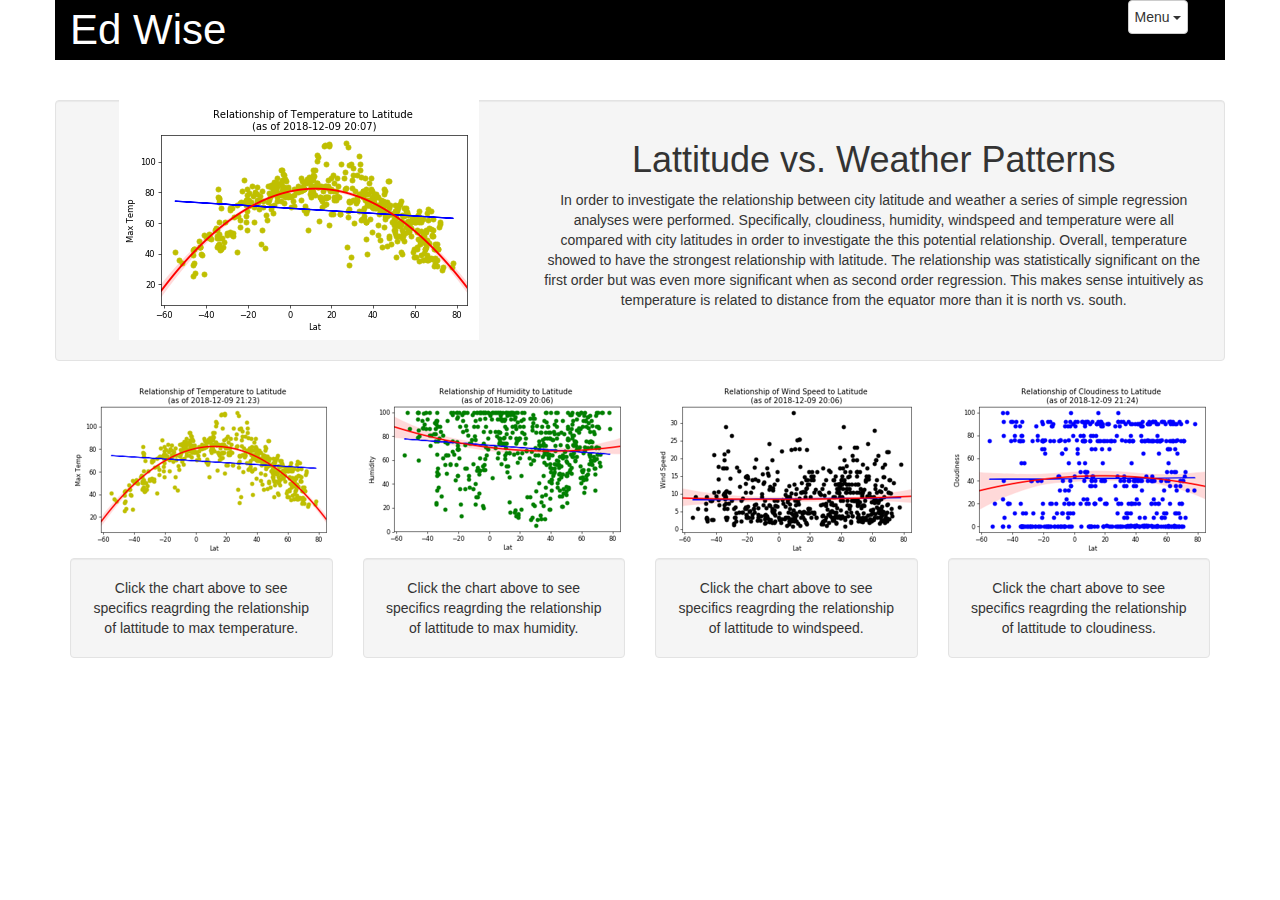
<file: index.html>
<!DOCTYPE html>
<html lang="en-us">

<head>
  <meta charset="UTF-8">
  <link rel="stylesheet" href="https://maxcdn.bootstrapcdn.com/bootstrap/3.3.7/css/bootstrap.min.css" >
  <link rel="stylesheet" href="style.1.css">
</head>






<body>

  <div class="container">
     

    <div class="row" id = "head">
 
          <div class="col-md-11" id = "Title"><a href="index.html" id ="homelink">Ed Wise</a></div>
          
          <div class="float-md-right" id = "menu">
            <div class="dropdown">
              <button class="btn btn-default dropdown-toggle" type="button" id="dropdownMenu1" data-toggle="dropdown" aria-haspopup="true" aria-expanded="true">
                Menu
                <span class="caret"></span>
              </button>
              <ul class="dropdown-menu" aria-labelledby="dropdownMenu1">
                <li><a href="temp.html">Temperature and Latitude</a></li>
                <li><a href="wind.html">Wind Speed and Latitude</a></li>
                <li><a href="clouds.html">Clouds and Latitude</a></li>
                <li><a href="humidity.html">Humidity and Latitude</a></li>
                <li><a href="comp.html">Compare all 4 Charts</a></li>
                <li><a href="data.html">Download the Data</a></li>
                <li role="separator" class="divider"></li>
                <li><a href="index.html" >Back to Home Page</a></li>
              </ul>
            </div> </div>
      </div>
      <div class="row top-buffer"></div>
      <div class="row">
 </div> 
  <div class="row top-buffer" ></div>

<center>
  <div class="row" id = "grid" >

    <div class="col-md-5" >
      <a href="temp.html" target="_self" > 
       <img src="temp_lat2.png" ></a>
     </div>
    <div class="well">
      <h1>Lattitude vs. Weather Patterns</h1>
        <p>
            In order to investigate the relationship between city latitude and weather a series of simple regression analyses were performed. Specifically, cloudiness, humidity, windspeed and temperature were all compared with city latitudes in order to investigate the this potential relationship. Overall, temperature showed to have the strongest relationship with latitude. The relationship was statistically significant on the first order but was even more significant when as second order regression. This makes sense intuitively as temperature is related to distance from the equator more than it is north vs. south.
    </p>
      <div class="row">

          </div>
       
      <div class="row">
          <div class="col-md-5">
           
            </div>
             </div>
             <div class="col-md-5">
    
               </div>

          </div>
        </div>
        <div class="row">
          <div class="col-md-3">
              <a href="temp.html" target="_self" > 
               <img src="temp_lat2_thmb.png" ></a>
             </div>
             <div class="col-md-3">
                <a href="humidity.html" target="_self" > 
                 <img src="humidity_lat_thmb.png" ></a>
               </div>
               <div class="col-md-3">
                <a href="wind.html" target="_self" > 
                 <img src="windspeed_lat_thmb.png" ></a>
               </div>
               <div class="col-md-3">
                <a href="clouds.html" target="_self" > 
                 <img src="cloud_lat_thmb.png" ></a>
               </div> </div>

               <div class="row">
                <div class="col-md-3">
                  <div class="well">Click the chart above to see specifics reagrding the relationship of lattitude to max temperature.</div>
                   </div>
                   <div class="col-md-3">
                     
                        <div class="well">Click the chart above to see specifics reagrding the relationship of lattitude to max humidity.</div>
                     </div>
                     <div class="col-md-3">
                      <div class="well">Click the chart above to see specifics reagrding the relationship of lattitude to windspeed.</div>
                     </div>
                     <div class="col-md-3">
                      <div class="well">Click the chart above to see specifics reagrding the relationship of lattitude to cloudiness.</div>
                     </div> </div>

      </center>
</div>
<script src="https://code.jquery.com/jquery-3.3.1.slim.min.js" integrity="sha384-q8i/X+965DzO0rT7abK41JStQIAqVgRVzpbzo5smXKp4YfRvH+8abtTE1Pi6jizo" crossorigin="anonymous"></script>
<script src="https://cdnjs.cloudflare.com/ajax/libs/popper.js/1.14.3/umd/popper.min.js" integrity="sha384-ZMP7rVo3mIykV+2+9J3UJ46jBk0WLaUAdn689aCwoqbBJiSnjAK/l8WvCWPIPm49" crossorigin="anonymous"></script>
<script src="https://stackpath.bootstrapcdn.com/bootstrap/4.1.3/js/bootstrap.min.js" integrity="sha384-ChfqqxuZUCnJSK3+MXmPNIyE6ZbWh2IMqE241rYiqJxyMiZ6OW/JmZQ5stwEULTy" crossorigin="anonymous"></script>
</body>

</html>
</file>
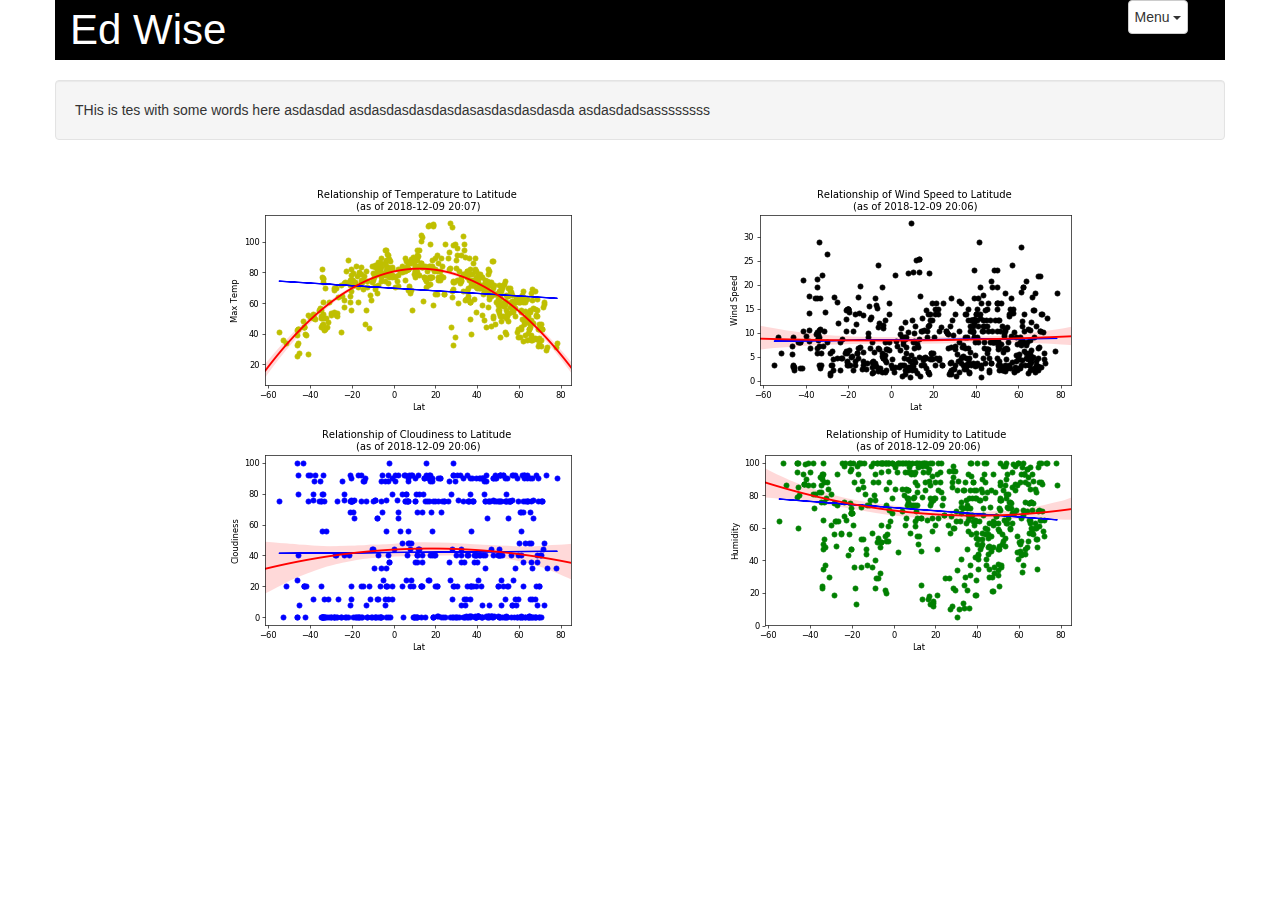
<file: comp.html>
<!DOCTYPE html>
<html lang="en-us">

<head>
  <meta charset="UTF-8">
  <link rel="stylesheet" href="https://maxcdn.bootstrapcdn.com/bootstrap/3.3.7/css/bootstrap.min.css" >
  <link rel="stylesheet" href="style.1.css">
</head>






<body>

  <div class="container">
     

    <div class="row" id = "head">
 
          <div class="col-md-11" id = "Title"><a href="index.html" id ="homelink">Ed Wise</a></div>
          
          <div class="float-md-right" id = "menu">
            <div class="dropdown">
              <button class="btn btn-default dropdown-toggle" type="button" id="dropdownMenu1" data-toggle="dropdown" aria-haspopup="true" aria-expanded="true">
                Menu
                <span class="caret"></span>
              </button>
              <ul class="dropdown-menu" aria-labelledby="dropdownMenu1">
                <li><a href="temp.html">Temperature and Latitude</a></li>
                <li><a href="wind.html">Wind Speed and Latitude</a></li>
                <li><a href="clouds.html">Clouds and Latitude</a></li>
                <li><a href="humidity.html">Humidity and Latitude</a></li>
                <li><a href="comp.html">Compare all 4 Charts</a></li>
                <li><a href="data.html">Download the Data</a></li>
                <li role="separator" class="divider"></li>
                <li><a href="index.html" >Back to Home Page</a></li>
              </ul>
            </div> </div>
      </div>
      <div class="row top-buffer"></div>
      <div class="row">
        <div class="well">THis is tes with some words here asdasdad
    asdasdasdasdasdasasdasdasdasda
    asdasdadsassssssss
  </div> </div> 
  <div class="row top-buffer" ></div>

<center>
  <div class="row" id = "grid" >
    <div class="col-md-1" ></div>
  
      <div class="row">
          <div class="col-md-5" >
           <a href="temp.html" target="_self" > 
            <img src="temp_lat2.png" ></a>
          </div>
         
          <div class="col-md-5">
           <a href="wind.html" target="_self">
            <img src="windspeed_lat.png"  ></a>
          </div> </div>
          <div class="col-md-1" ></div>
      <div class="row">
          <div class="col-md-5">
              <a href="clouds.html" target="_self" > 
               <img src="cloud_lat.png" ></a>
             </div>
             <div class="col-md-5">
                <a href="humidity.html" target="_self" > 
                 <img src="humidity_lat.png" ></a>
               </div>

          </div>
        </div>
      </center>
</div>
<script src="https://code.jquery.com/jquery-3.3.1.slim.min.js" integrity="sha384-q8i/X+965DzO0rT7abK41JStQIAqVgRVzpbzo5smXKp4YfRvH+8abtTE1Pi6jizo" crossorigin="anonymous"></script>
<script src="https://cdnjs.cloudflare.com/ajax/libs/popper.js/1.14.3/umd/popper.min.js" integrity="sha384-ZMP7rVo3mIykV+2+9J3UJ46jBk0WLaUAdn689aCwoqbBJiSnjAK/l8WvCWPIPm49" crossorigin="anonymous"></script>
<script src="https://stackpath.bootstrapcdn.com/bootstrap/4.1.3/js/bootstrap.min.js" integrity="sha384-ChfqqxuZUCnJSK3+MXmPNIyE6ZbWh2IMqE241rYiqJxyMiZ6OW/JmZQ5stwEULTy" crossorigin="anonymous"></script>
</body>

</html>
</file>
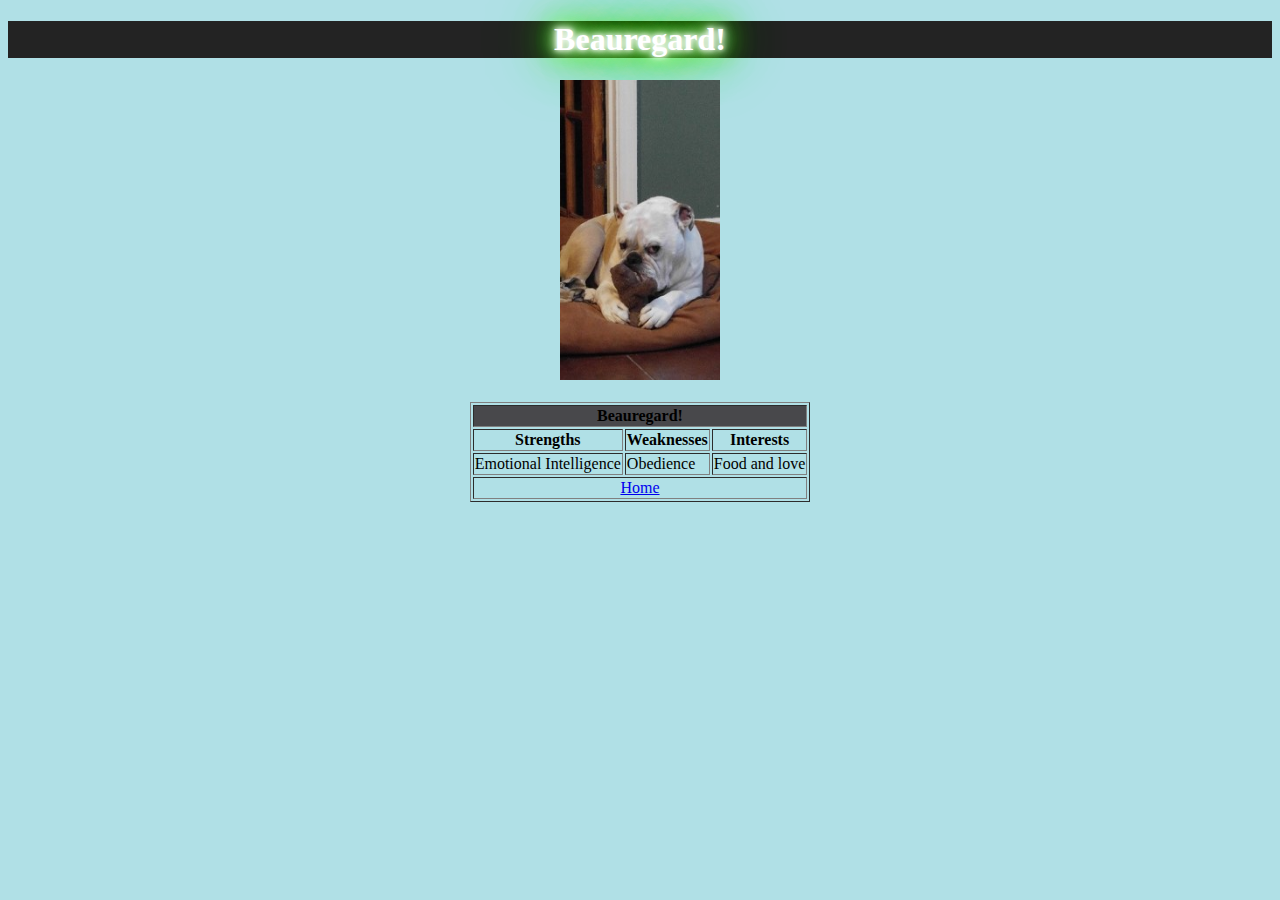
<file: my-first-bonus.html>
<!DOCTYPE html>
<html lang="en-us">
 
    <head>
        <link rel="stylesheet" href="style.css">
        <meta charset=“UTF-8”>
        <title>Beauregard!</title>

   </head>

<body>
    <center>
     
  <!-- Headline -->
  <h1>Beauregard!</h1>
  <!-- Image -->
  <img src="beau.jpg" width="160" height="300">
  <br>
  <br>
  <table border="1">
      <thead>
          <tr>
              <th style="background-color: rgb(72, 72, 75)" colspan="3">Beauregard!</th>
            </tr>
        <tr>
  
          <th>Strengths</th>
          <th>Weaknesses</th>
          <th>Interests</th>
        </tr>
      </thead>
      <tbody>
        <tr>
          <td>Emotional Intelligence</td>
          <td>Obedience</td>
          <td>Food and love</td>
        </tr>

      </tbody>
      <tfoot>
        <tr>
          <td colspan="3">
             <center> <a href="index.html" target="_self">Home</a></center>
          
          </td>
          
          </tr>
      </tfoot>
    </table>
  <br>
  <!-- Link with New Tab -->
  <br>
</center>
</body>

</html>
</file>
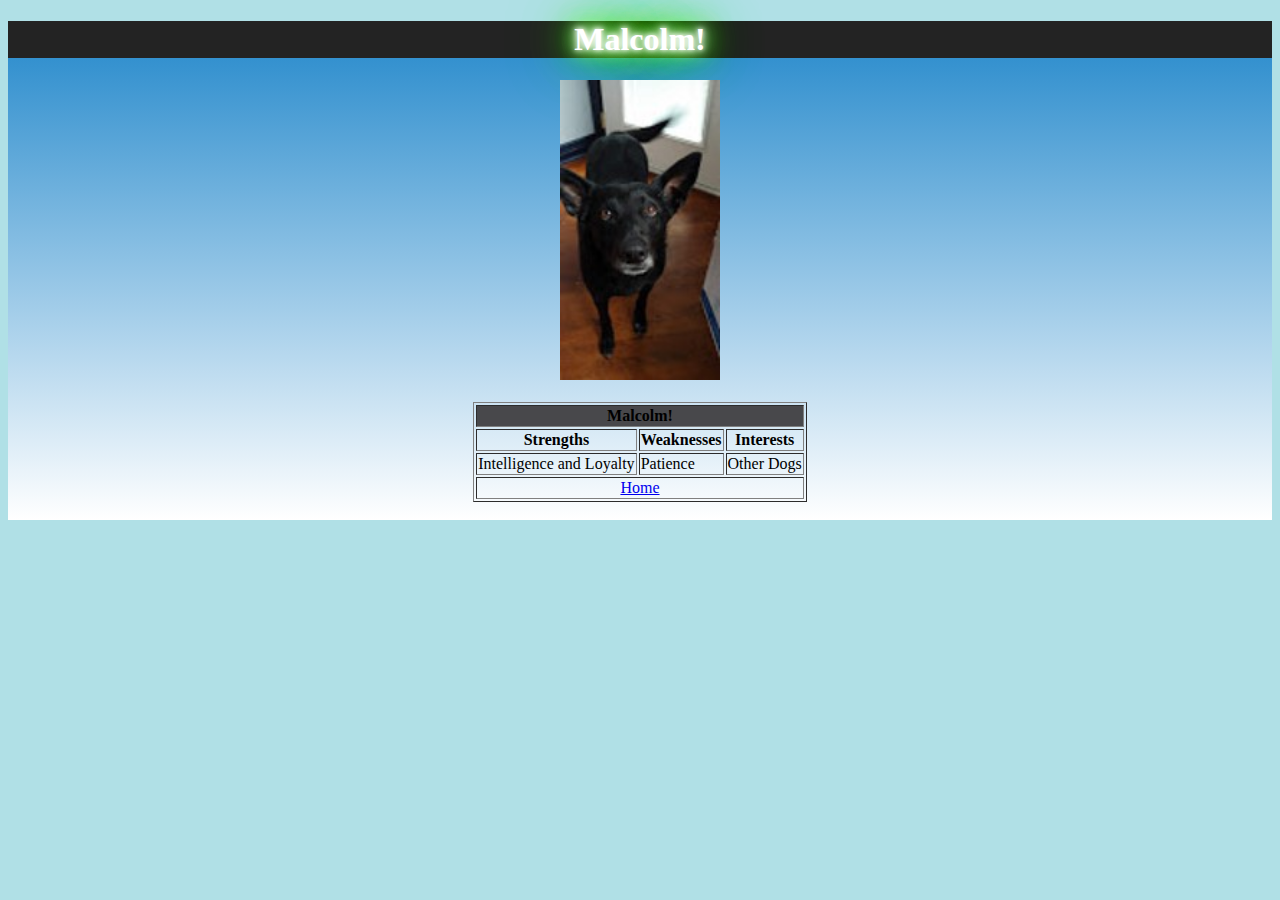
<file: my-first-bonus2.html>
<!DOCTYPE html>
<html lang="en-us">

<head>
  <meta charset="UTF-8">
  <title>Malcolm!</title>
  <link rel="stylesheet" href="style.css">
</head>

<body>
    <center>
        <div style="background: #FFFFFF;
        background: -moz-linear-gradient(top, #FFFFFF 0%, #2388CB 0%, #FFFFFF 100%);
        background: -webkit-linear-gradient(top, #FFFFFF 0%, #2388CB 0%, #FFFFFF 100%);
        background: linear-gradient(to bottom, #FFFFFF 0%, #2388CB 0%, #FFFFFF 100%);">
  <!-- Headline -->
  <h1>Malcolm!</h1>
  <!-- Image -->
  <img src="mal.jpg" Alt = "Malcolm" width="160" height="300">
  <br>
  <br>
  <table border="1">
      <thead>
          <tr>
              <th style="background-color: rgb(72, 72, 75)"  colspan="3">Malcolm!</th>
            </tr>
        <tr>
  
          <th>Strengths</th>
          <th>Weaknesses</th>
          <th>Interests</th>
        </tr>
      </thead>
      <tbody>
        <tr>
          <td>Intelligence and Loyalty</td>
          <td>Patience</td>
          <td>Other Dogs</td>
        </tr>

      </tbody>
      <tfoot>
        <tr>
          <td colspan="3">
              <center> <a href="index.html" target="_self">Home</a></center>
          </td>
          
          </tr>
      </tfoot>
    </table>
  <!-- Link with New Tab -->

  <br>
</div>
</center>
</body>

</html>
</file>
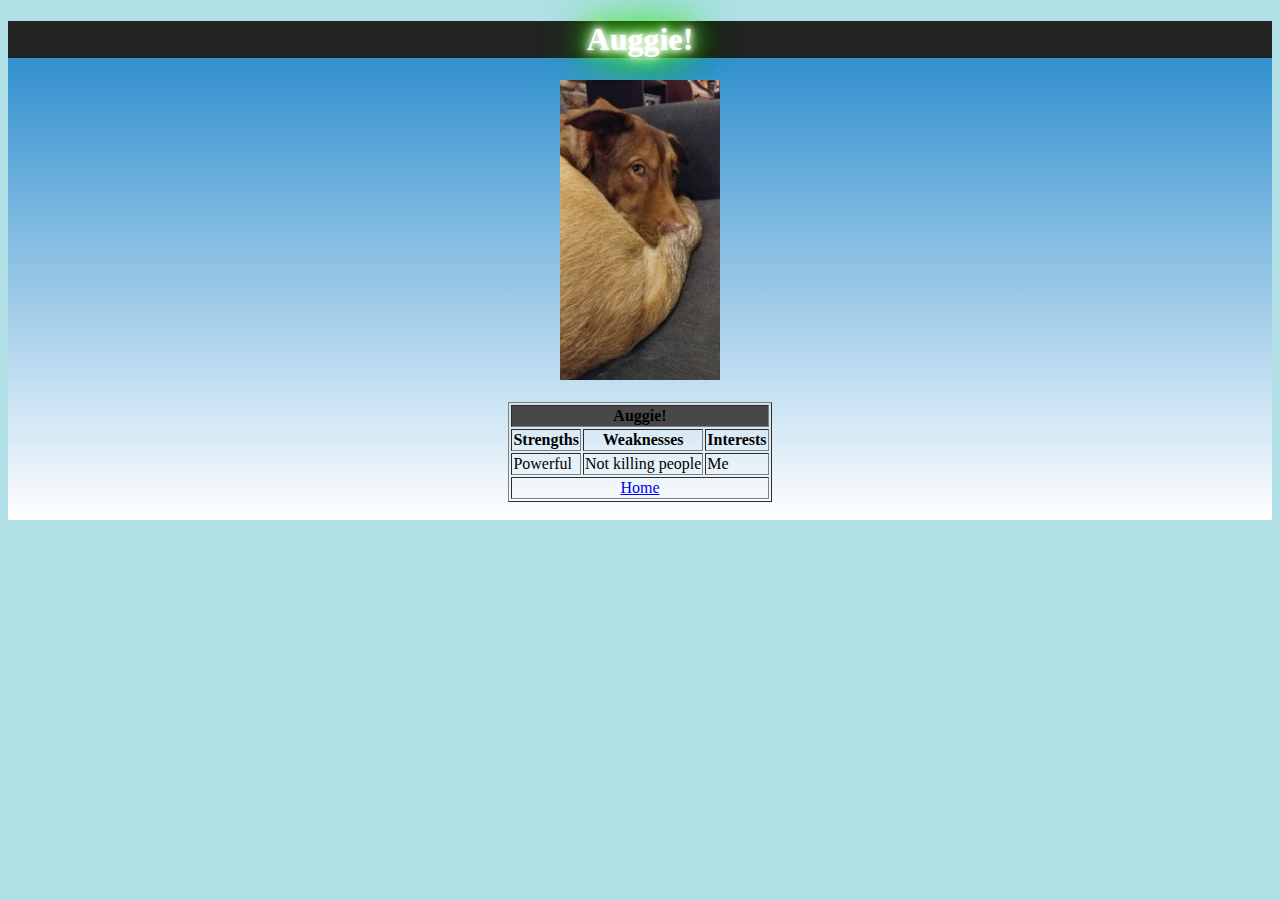
<file: my-first-bonus3.html>
<!DOCTYPE html>
<html lang="en-us">

<head>
  <meta charset="UTF-8">
  <title>Auggie!</title>
</head>
<link rel="stylesheet" href="style.css">
<body>
    <center>
        <div style="background: #FFFFFF;
        background: -moz-linear-gradient(top, #FFFFFF 0%, #2388CB 0%, #FFFFFF 100%);
        background: -webkit-linear-gradient(top, #FFFFFF 0%, #2388CB 0%, #FFFFFF 100%);
        background: linear-gradient(to bottom, #FFFFFF 0%, #2388CB 0%, #FFFFFF 100%);">
  <!-- Headline -->
  <h1>Auggie!</h1>
  <!-- Image -->
  <img src="aug.jpg" width="160" height="300">
  <br>
  <br>
  <table border="1">
      <thead>
          <tr>
              <th  style="background-color: rgb(72, 72, 75)" colspan="3">Auggie!</th>
            </tr>
        <tr>
  
          <th>Strengths</th>
          <th>Weaknesses</th>
          <th>Interests</th>
        </tr>
      </thead>
      <tbody>
        <tr>
          <td>Powerful</td>
          <td>Not killing people</td>
          <td>Me</td>
        </tr>

      </tbody>
      <tfoot>
        <tr>
            <td colspan="3">
               <center> <a href="index.html" target="_self">Home</a> </center>
            </td>
          
          </tr>
      </tfoot>
    </table>
  <!-- Link with New Tab -->

  <br>
</div>
</center>
</body>

</html>
</file>
<file: style.1.css>
#Title{

    text-align: left;
    font-size: 3em;

}

#head{
    background-color: Black;
    color: white;
}

.top-buffer { margin-top:20px; }

#grid {
    align-self: auto;
}
#homelink { 
    color: white;
            text-decoration: none;
} 

#dropdownMenu1{
    text-align: right;
    right: 0px;
    width: 60px;
    padding: 6px;
}

/* Style the Image Used to Trigger the Modal */
#myImg {
    border-radius: 5px;
    cursor: pointer;
    transition: 0.3s;
}

#myImg:hover {opacity: 0.3;}


/* * {
    margin: 0;
    padding: 0;
    border: 0;
  } */
  
  /* relevant styles */
  .img__wrap {
    position: relative;
    height: 125px;
    width: 257px;
  }
  
  .img__description {
    position: absolute;
    top: 0;
    bottom: 0;
    left: 0;
    right: 0;
    background:  rgba(235, 229, 229, 0.9);
    color: rgba(0,0,0,1);
    visibility: hidden;
    opacity: 0;
  
    /* transition effect. not necessary */
    transition: opacity .2s, visibility .2s;
  }
  
  .img__wrap:hover .img__description {
    visibility: visible;
    opacity: 1;
  }
</file>
<file: style.css>
body {
    background-color: powderblue;
}

}
p {
    color: red;
}
h1 {
    color: #FFFFFF;
    background: #232323;
    text-shadow: 0 0 5px #FFF, 0 0 10px #FFF, 0 0 15px #FFF, 0 0 20px #49ff18, 0 0 30px #49FF18, 0 0 40px #49FF18, 0 0 55px #49FF18, 0 0 75px #49ff18;
    color: #FFFFFF;
    background: #232323;
    }
</file>
